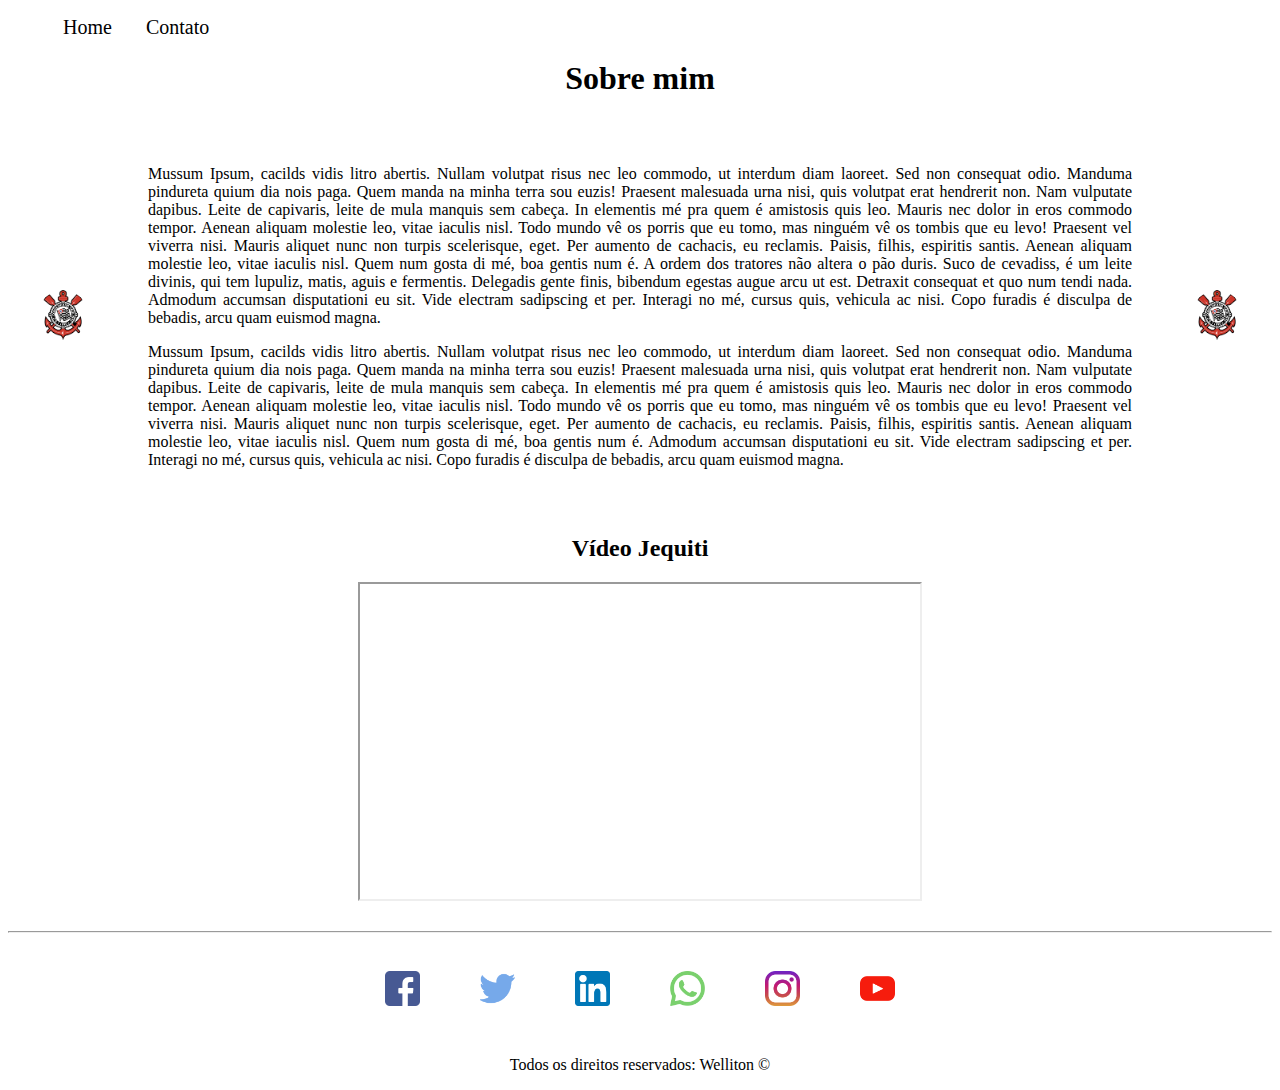
<file: index.html>
<!DOCTYPE html>
<html lang="pt-br">
<head>
    <meta charset="UTF-8">
    <meta http-equiv="X-UA-Compatible" content="IE=edge">
    <meta name="viewport" content="width=device-width, initial-scale=1.0">
    <title>Meu Perfil</title>
</head>

<link rel="stylesheet" href="assets/css/style.css">

    
<body>

    <ul id="menu">
        <li>
            <a href="index.html">Home</a>
        </li>
        <li>
            <a href="contato.html">Contato</a>
        </li>    
    </ul>


    <h1 class="p1">Sobre mim</h1>


    
<div class="container">
    <div>

        <img class="br-50 wh p-30" src="assets/img/cor.png" alt="cor">

    </div>

    <div class="p-30">
        <p class="justity">
            Mussum Ipsum, cacilds vidis litro abertis. Nullam volutpat risus nec leo commodo, ut interdum diam laoreet. Sed non consequat odio. Manduma pindureta quium dia nois paga. Quem manda na minha terra sou euzis! Praesent malesuada urna nisi, quis volutpat erat hendrerit non. Nam vulputate dapibus.
    
    Leite de capivaris, leite de mula manquis sem cabeça. In elementis mé pra quem é amistosis quis leo. Mauris nec dolor in eros commodo tempor. Aenean aliquam molestie leo, vitae iaculis nisl. Todo mundo vê os porris que eu tomo, mas ninguém vê os tombis que eu levo!
    
    Praesent vel viverra nisi. Mauris aliquet nunc non turpis scelerisque, eget. Per aumento de cachacis, eu reclamis. Paisis, filhis, espiritis santis. Aenean aliquam molestie leo, vitae iaculis nisl.
    
    Quem num gosta di mé, boa gentis num é. A ordem dos tratores não altera o pão duris. Suco de cevadiss, é um leite divinis, qui tem lupuliz, matis, aguis e fermentis. Delegadis gente finis, bibendum egestas augue arcu ut est.
    
    Detraxit consequat et quo num tendi nada. Admodum accumsan disputationi eu sit. Vide electram sadipscing et per. Interagi no mé, cursus quis, vehicula ac nisi. Copo furadis é disculpa de bebadis, arcu quam euismod magna.
        </p>
        <p class="justity">
            Mussum Ipsum, cacilds vidis litro abertis. Nullam volutpat risus nec leo commodo, ut interdum diam laoreet. Sed non consequat odio. Manduma pindureta quium dia nois paga. Quem manda na minha terra sou euzis! Praesent malesuada urna nisi, quis volutpat erat hendrerit non. Nam vulputate dapibus.
    
    Leite de capivaris, leite de mula manquis sem cabeça. In elementis mé pra quem é amistosis quis leo. Mauris nec dolor in eros commodo tempor. Aenean aliquam molestie leo, vitae iaculis nisl. Todo mundo vê os porris que eu tomo, mas ninguém vê os tombis que eu levo!
    
    Praesent vel viverra nisi. Mauris aliquet nunc non turpis scelerisque, eget. Per aumento de cachacis, eu reclamis. Paisis, filhis, espiritis santis. Aenean aliquam molestie leo, vitae iaculis nisl.
    
    Quem num gosta di mé, boa gentis num é. Admodum accumsan disputationi eu sit. Vide electram sadipscing et per. Interagi no mé, cursus quis, vehicula ac nisi. Copo furadis é disculpa de bebadis, arcu quam euismod magna.
        </p>
    
    </div>
 
    <div>

        <img class="br-50 wh p-30" src="assets/img/cor.png" alt="cor">

    </div>

</div>


    

    <h2 class="p1">Vídeo Jequiti</h2>
    
<div class="container mb-50">
    <iframe width="560" 
    height="315" 
    src="https://www.youtube.com/embed/ZHqM1oWv2aI" 
    frameborder="3" 
    allow="accelerometer; autoplay; clipboard-write; encrypted-media; gyroscope; picture-in-picture" 
    allowfullscreen>
    </iframe>
</div>
    <hr>
    
<footer>
    <div class="container">
        <a href="https://pt-br.facebook.com/jequiticosmeticos/" target=”_blank”>
        <img class="tm-social p-30" src="assets/img/facebook.png" alt="Imagem do Facebook">
        </a>

        <a href="https://twitter.com/jequiti?ref_src=twsrc%5Egoogle%7Ctwcamp%5Eserp%7Ctwgr%5Eauthor" target=”_blank”>
        <img class="tm-social p-30" src="assets/img/twitter.png" alt="Imagem do Twitter">
        </a>
        
        <a href="https://br.linkedin.com/company/jequiti-cosm-ticos" target=”_blank”>
        <img class="tm-social p-30" src="assets/img/linkedin.png" alt="Imagem do Linkedin">
        </a>
        
        <a href="https://web.whatsapp.com/" target=”_blank”>
        <img class="tm-social p-30" src="assets/img/whatsapp.png" alt="Imagem do Whatsapp">
        </a>
        
        <a href="https://www.instagram.com/jequiti/?hl=pt-br" target=”_blank”>
        <img class="tm-social p-30" src="assets/img/instagram.png" alt="Imagem do Instagram">
        </a>
        
        <a href="https://www.youtube.com/channel/UC2vnzOFyZkhgrcYhjHj9wQA" target=”_blank”>
        <img class="tm-social p-30" src="assets/img/youtube.png" alt="Imagem do Youtube">
        </a>
    </div>

    <p class="p1">
        Todos os direitos reservados: Welliton &copy;
    </p>
</footer>

</body>
</html>
</file>
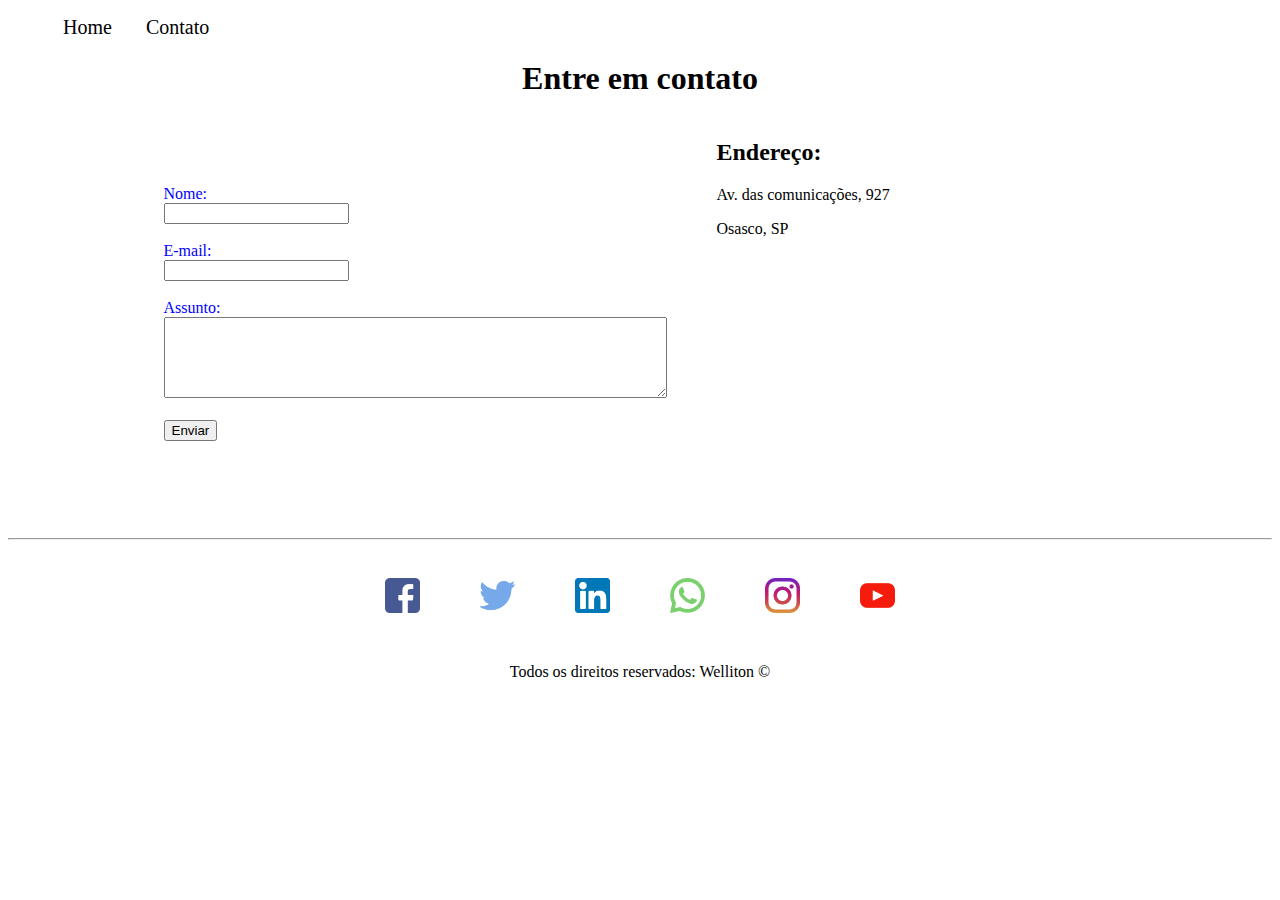
<file: contato.html>
<!DOCTYPE html>
<html lang="pt-br">
<head>
    <meta charset="UTF-8">
    <meta http-equiv="X-UA-Compatible" content="IE=edge">
    <meta name="viewport" content="width=device-width, initial-scale=1.0">
    <title>Contato</title>
</head>
<body>
   
    <link rel="stylesheet" href="assets/css/style.css">
   
    <ul id="menu">
        <li>
            <a href="index.html">Home</a>
        </li>
        <li>
            <a href="contato.html">Contato</a>
        </li>    
    </ul>

    <h1 class="p1">Entre em contato</h1>

    <div class="container mb-50">
            <div>                
                <form class="teste">
                    <label for="nome">Nome:</label><br>
                    <input type="text" id="nome">
            
                    <br><br>
            
                    <label for="email">E-mail:</label><br>
                    <input type="email" id="email">
            
                    <br><br>
                    <label for="assunto">Assunto:</label><br>
                    <textarea name="assunto" id="assunto" cols="60" rows="5"></textarea>
                </form>               

                <br>
                <button>Enviar</button>            
            </div>

            <div class="marginleft">
                <h2>Endereço:</h2>

                <p>Av. das comunicações, 927</p>
                <p>Osasco, SP</p>
            
                <iframe src="https://www.google.com/maps/embed?pb=!1m18!1m12!1m3!1d3659.6044097641734!2d-46.773905085895265!3d-23.474729784725888!2m3!1f0!2f0!3f0!3m2!1i1024!2i768!4f13.1!3m3!1m2!1s0x94cefc20c090c4eb%3A0xb42d0ff375fbe216!2sJequiti%20Cosm%C3%A9ticos!5e0!3m2!1spt-BR!2sbr!4v1613050808657!5m2!1spt-BR!2sbr" 
                width="400" 
                height="250" 
                frameborder="0" 
                style="border:0;" 
                allowfullscreen="" 
                aria-hidden="false" 
                tabindex="0">
                </iframe>
            </div>
    </div>

    <hr>
    
    <footer>
        <div class="container">
            <a href="https://pt-br.facebook.com/jequiticosmeticos/" target=”_blank”>
            <img class="tm-social p-30" src="assets/img/facebook.png" alt="Imagem do Facebook">
            </a>
    
            <a href="https://twitter.com/jequiti?ref_src=twsrc%5Egoogle%7Ctwcamp%5Eserp%7Ctwgr%5Eauthor" target=”_blank”>
            <img class="tm-social p-30" src="assets/img/twitter.png" alt="Imagem do Twitter">
            </a>
            
            <a href="https://br.linkedin.com/company/jequiti-cosm-ticos" target=”_blank”>
            <img class="tm-social p-30" src="assets/img/linkedin.png" alt="Imagem do Linkedin">
            </a>
            
            <a href="https://web.whatsapp.com/" target=”_blank”>
            <img class="tm-social p-30" src="assets/img/whatsapp.png" alt="Imagem do Whatsapp">
            </a>
            
            <a href="https://www.instagram.com/jequiti/?hl=pt-br" target=”_blank”>
            <img class="tm-social p-30" src="assets/img/instagram.png" alt="Imagem do Instagram">
            </a>
            
            <a href="https://www.youtube.com/channel/UC2vnzOFyZkhgrcYhjHj9wQA" target=”_blank”>
            <img class="tm-social p-30" src="assets/img/youtube.png" alt="Imagem do Youtube">
            </a>
        </div>
    
        <p class="p1">
            Todos os direitos reservados: Welliton &copy;
        </p>
    </footer>    

</body>
</html>
</file>
<file: assets/css/style.css>
/*Estilos da pagina index.html*/
.p1{
    text-align: center;
}

.container {
    display: flex;
    flex-flow: row  ;
    justify-content: center;
    align-items: center;
}

.justity{
    text-align: justify;
}

.p-30 {
    padding: 30px;
}

.br-50{
    border-radius: 100%;
}

.wh{
    width: 50px;
    height: 50px;
}

#menu li{
    display: inline;
    padding: 15px;
}

#menu li a{
    text-decoration: none;
    color: black;
    font-size: 20px;
}

#menu li a:hover{
    color: gray;
}

.tm-social{
    width: 35px;
    height: 35px;
}

.mb-50{
    margin-bottom: 30px;
}

/*Estilos da paina contato.html*/

.teste{
    color: blue;
}

.marginleft{
    margin-left: 50px;
}
</file>
